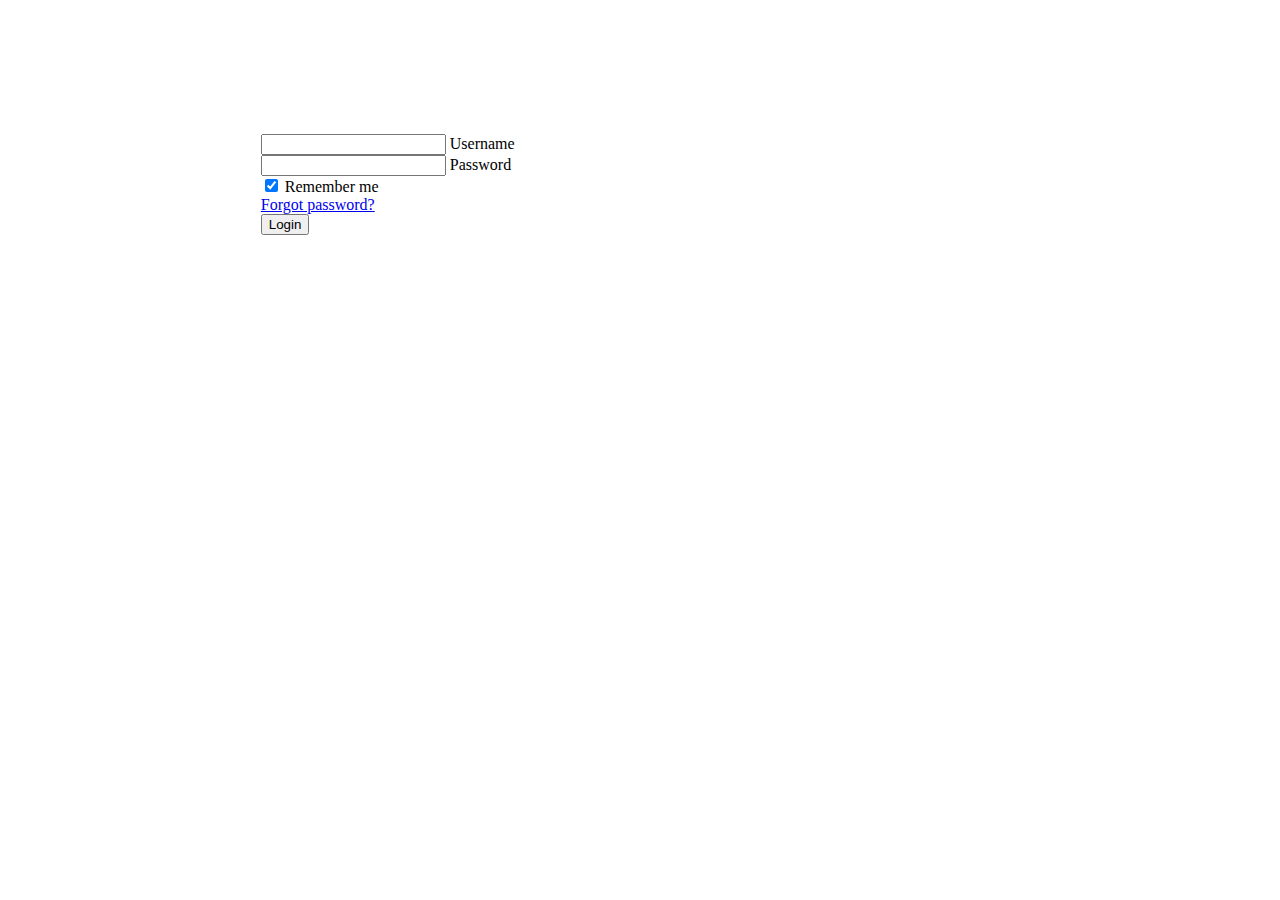
<file: login.html>
<!DOCTYPE html>
<html lang="tr">
<head>
  <meta charset="UTF-8" />
  <meta http-equiv="X-UA-Compatible" content="IE=edge" />
  <meta name="viewport" content="width=device-width, initial-scale=1.0" />
  <title>LinkedIn</title>
  
  <link rel="stylesheet" href="style.css" />
  
  <link rel="stylesheet" href="https://cdn.jsdelivr.net/npm/bootstrap@4.6.0/dist/css/bootstrap.min.css" integrity="sha384-B0vP5xmATw1+K9KRQjQERJvTumQW0nPEzvF6L/Z6nronJ3oUOFUFpCjEUQouq2+l" crossorigin="anonymous" />
  <link rel="stylesheet" href="https://use.fontawesome.com/releases/v5.15.1/css/all.css" integrity="sha384-vp86vTRFVJgpjF9jiIGPEEqYqlDwgyBgEF109VFjmqGmIY/Y4HV4d3Gp2irVfcrp" crossorigin="anonymous" />
  
  <style>
    @import url("https://fonts.googleapis.com/css2?family=Poppins&display=swap");
    .centerform {
      padding: 10% 20%;
    }
    
    form .sign_up {
      text-align: center;
      margin-top: 25px;
    }
  </style>
</head>
<body>
  <form class="centerform">
    <!-- Email input -->
    <div data-mdb-input-init class="form-outline mb-4">
      <input type="text" id="username" class="form-control" />
      <label class="form-label" for="username">Username</label>
    </div>

    <!-- Password input -->
    <div data-mdb-input-init class="form-outline mb-4">
      <input type="password" id="password" class="form-control" />
      <label class="form-label" for="password">Password</label>
    </div>

    <!-- 2 column grid layout for inline styling -->
    <div class="row mb-4">
      <div class="col d-flex justify-content-center">
        <!-- Checkbox -->
        <div class="form-check">
          <input class="form-check-input" type="checkbox" value="" id="form1Example3" checked />
          <label class="form-check-label" for="form1Example3">Remember me</label>
        </div>
      </div>

      <div class="col">
        <!-- Simple link -->
        <a href="#!">Forgot password?</a>
      </div>
    </div>

    <!-- Submit button -->
    <button data-mdb-ripple-init type="button"  class="btn btn-primary btn-block" id="login">Login</button>

    <!-- <div class="sign_up">Not a member? <a href="signup.html">Signup now</a></div> -->
  </form>

  
</body>
<script src="signlog.js"></script>
</html>
</file>
<file: style.css>
.navbarbg {
    height: 55px;
    background-color: white;
}

input.searche {
    height: 36px;
    max-width: 500px;
    background-color: #eef3f8;
    border: 0;
}

input.searche::placeholder {
    font-size: 14px;
    color: gray;
    /* background-image: url(../assets/search-solid.svg); */
    /* background-repeat: no-repeat; */
    background-size: 7%;
    background-position: 0% 50%;
    padding: 10%;
}

.body {
    background-color: #f3f2ef;
}

.menutext {
    font-size: 13px;
    font-family: Arial, Helvetica, sans-serif;
    color: gray;
    margin-top: 5px;
    font-weight: lighter;
}

.menutext:hover {
    color: black;
}

button.mediatext {
    color: #5f5f5f;
}

button.mediatext:hover {
    color: #5f5f5f;
}

.mediatext {
    font-size: 15px;
    font-weight: bold;
    font-family: Arial, Helvetica, sans-serif;
    color: #5f5f5f;
}

i {
    color: gray;
    margin-top: 8px;
}

i:hover {
    color: black;
}

input.content {
    border-radius: 40px;
    height: 45px;
}

input.content::placeholder {
    font-weight: bolder;
    font-size: 14px;
    font-family: Arial, Helvetica, sans-serif;
    background-image: url(../assets/edit-regular.svg);
    background-repeat: no-repeat;
    background-size: auto;
    padding-left: 5%;
}

div.card {
    border-radius: 10px;
}

.header {
    font-family: Arial, Helvetica, sans-serif;
    font-size: 16px;
    font-weight: bolder;
}

.view {
    font-family: -apple-system, BlinkMacSystemFont, "Segoe UI", Roboto, Oxygen,
    Ubuntu, Cantarell, "Open Sans", "Helvetica Neue", sans-serif;
    font-size: 12px;
    font-weight: bold;
    color: #5f5f5f;
}

.categories {
    font-size: 13px;
    font-weight: bold;
    color: #0a66c2;
}

li {
    font-size: 14px;
    font-family: -apple-system, BlinkMacSystemFont, "Segoe UI", Roboto, Oxygen,
    Ubuntu, Cantarell, "Open Sans", "Helvetica Neue", sans-serif;
    font-weight: bold;
}

.link {
    font-size: 12px;
    font-family: -apple-system, BlinkMacSystemFont, "Segoe UI", Roboto, Oxygen,
    Ubuntu, Cantarell, "Open Sans", "Helvetica Neue", sans-serif;
    color: #5f5f5f;
}

.ref:hover i,
.ref:hover i span,
svg:hover span {
    color: white;
}

.ref i {
    display: flex;
    align-items: center;
    margin: 0;
}

.postphoto {
    border-radius: 50%;
    width: 50px;
    height: 50px;
}
.posttext {
    font-family: -apple-system, BlinkMacSystemFont, "Segoe UI", Roboto, Oxygen,
    Ubuntu, Cantarell, "Open Sans", "Helvetica Neue", sans-serif;
    font-weight: bold;
    font-size: 14px;
}

.profile-desc {
    font-family: -apple-system, BlinkMacSystemFont, "Segoe UI", Roboto, Oxygen,
    Ubuntu, Cantarell, "Open Sans", "Helvetica Neue", sans-serif;
    font-size: 13px;
    color: #474747;
}

.card-desc {
    font-family: -apple-system, BlinkMacSystemFont, "Segoe UI", Roboto, Oxygen,
    Ubuntu, Cantarell, "Open Sans", "Helvetica Neue", sans-serif;
    font-size: 15px;
    color: black;
}

.right-panel-pic {
    width: 50px;
    height: 50px;
    border-radius: 50%;
}

.right-panel-desc {
    font-weight: lighter;
    font-size: 13px;
    color: #5f5f5f;
}



#display-data{
color: rebeccapurple;
position: absolute;
background-color: white;
z-index: 1;
margin-left: 7rem;
margin-top: -1rem;

}




.no-results {
    color: gray;
    text-align: center;
  }







/* CSS for screens smaller than 768 pixels (typical mobile phones) */
/* @media only screen and (max-width: 767px) {
  /* Add your mobile-specific CSS rules here */
  /* .col-3{
    display: none;
  } */
  /* You can add more styles specific to mobile screens */
/* } */


@media only screen and (min-width: 376px) and (max-width: 767px){
    
    .col-3 {
      display: none;
    }
 }
</file>
